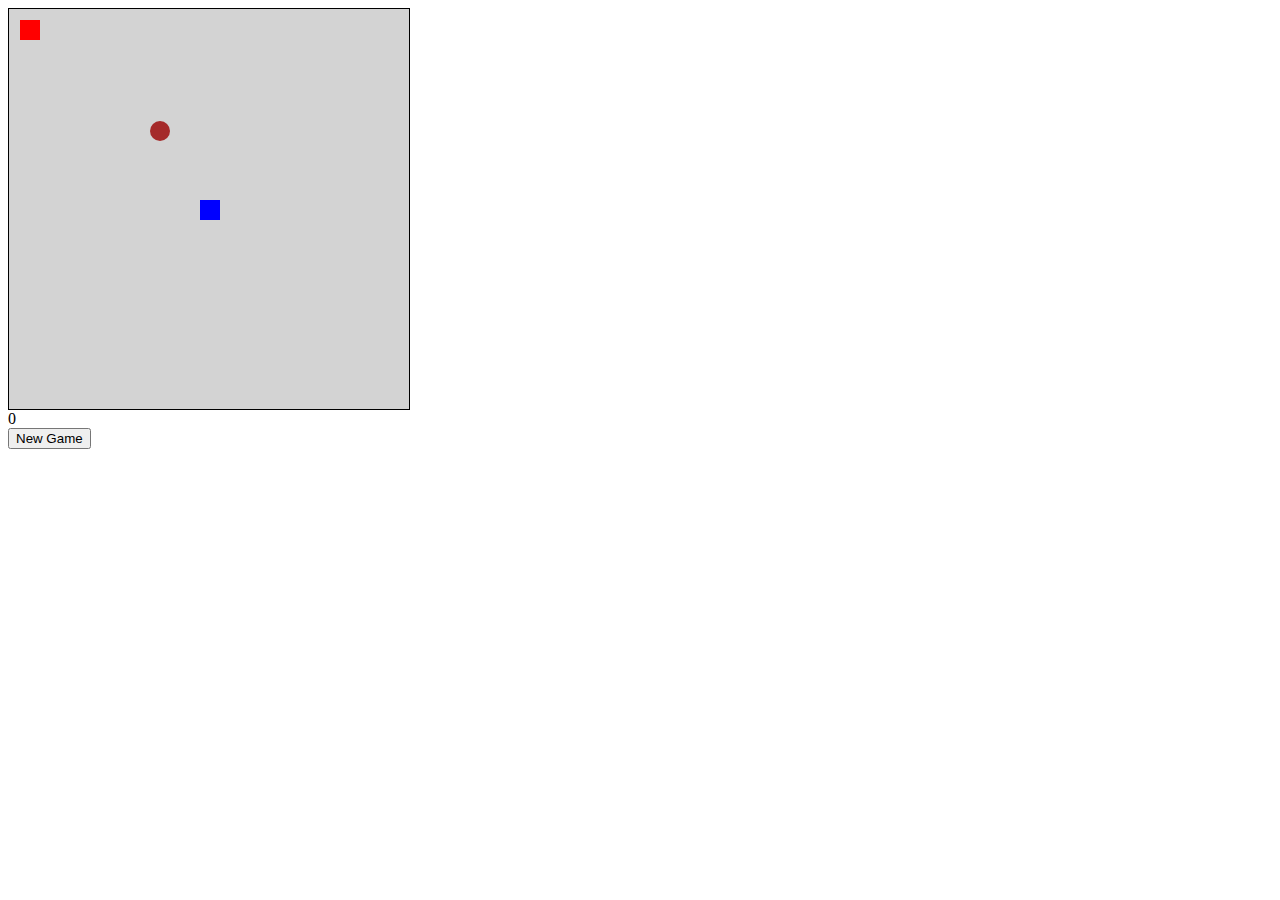
<file: BoxEatBoxGame/boxGame.html>
<!DOCTYPE html>
<html lang="en">
<head>
    <meta charset="UTF-8">
    <meta http-equiv="X-UA-Compatible" content="IE=edge">
    <meta name="viewport" content="width=device-width, initial-scale=1.0">
    <link rel="stylesheet" href="style.css">
    <script src="setup.js"></script>
    <title>Placeholder</title>
</head>
<body>
    <div id="board">
        <div id="player"></div>
        <div id="ai"></div>
        <div id="food"></div>
    </div>
    <div id="score"></div>
    <button type="button" id="newGame">New Game</button>
    <script>
        setup();
    </script>
</body>
</html>
</file>
<file: BoxEatBoxGame/style.css>
#player{
    background-color: red;
    height: 20px;
    width: 20px;
    left: 20px;
    position: absolute;
    top: 20px;
}

#ai{
    background-color: blue;
    height: 20px;
    width: 20px;
    left: 200px;
    position: absolute;
    top: 200px;
}

#food{
    background-color: brown;
    position: absolute;
    width: 20px;
    height: 20px;
    top: 0px;
    left: 0px;
    border-radius: 50%;
}

#board{
    top: 20;
    left: 20;
    width: 400px;
    height: 400px;
    border: solid black 1px;
    background-color: lightgray;
}
</file>
